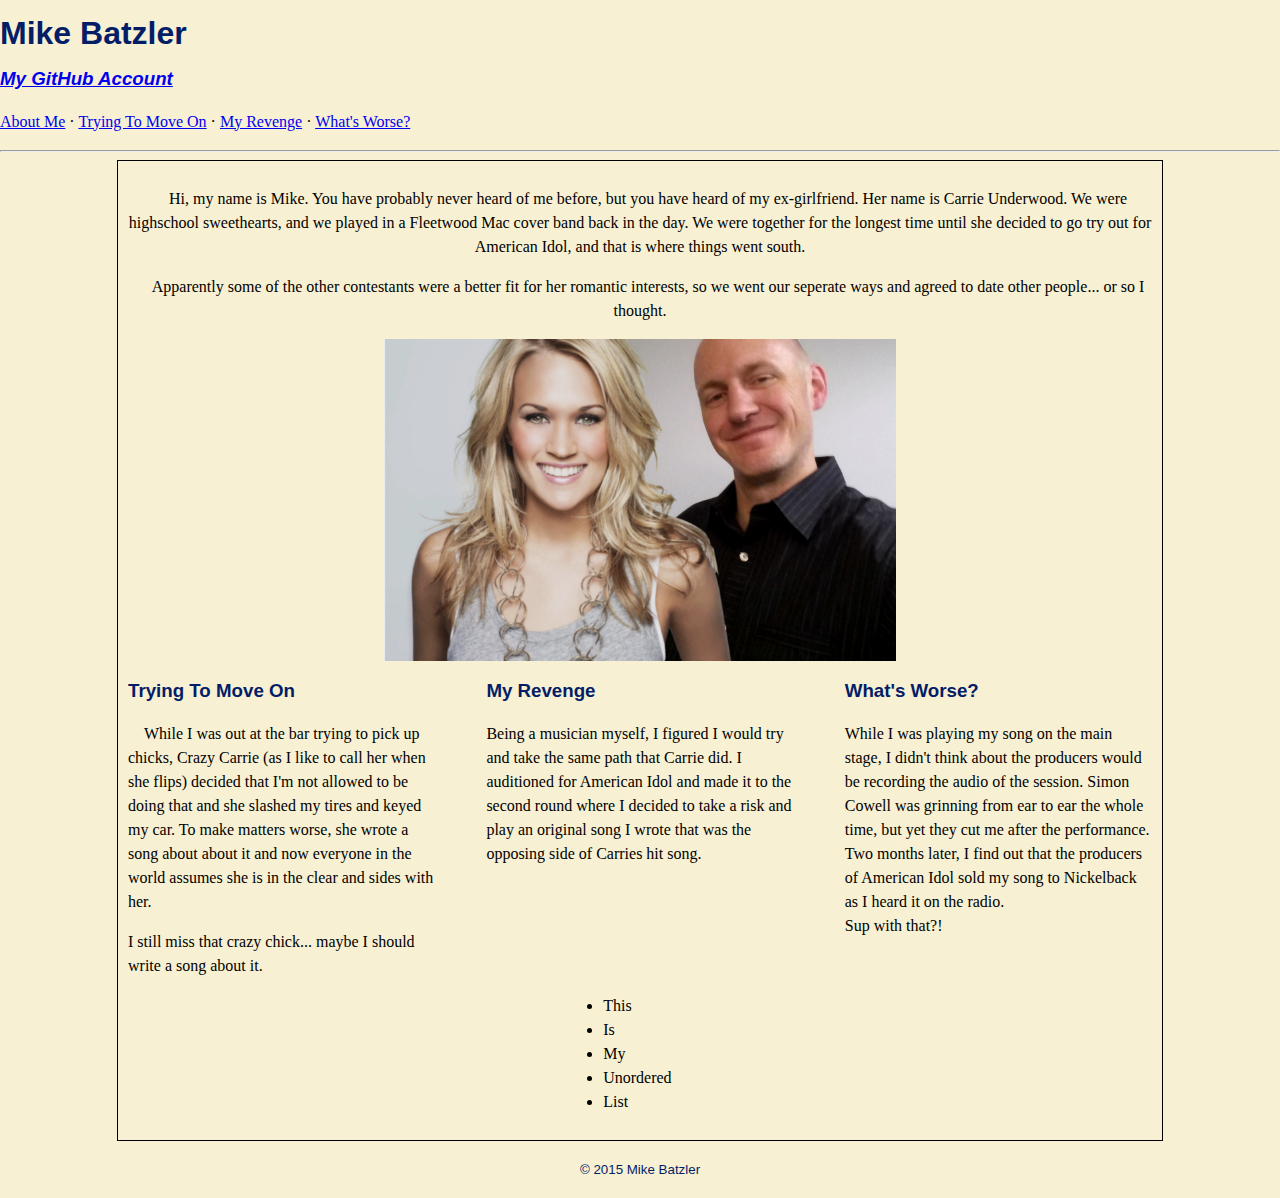
<file: index.html>
<!doctype html>
<html>
<head>
<html lang="en">
<link rel="shortcut icon" href="assets/img/favicon.ico">
<script src="https://ajax.googleapis.com/ajax/libs/jquery/1.11.3/jquery.min.js"></script>

<title>Mike Batzler | Practice Page</title>

<link rel="stylesheet" type="text/css" href="assets/css/styles.css">
</head>

<body>
<h1>Mike Batzler</h1>
<h3><a href="https://github.com/mbatzler187" target="_blank" title="Link to Mike Batzler's GitHub Page"><em>My GitHub Account</em></a></h3>
<p><a href="#about">About Me</a> &middot; <a href="#moveon">Trying To Move On</a> &middot; <a href="#revenge">My Revenge</a> &middot; <a href="#worse">What's Worse?</a></p>
<hr>
<div class="container"><a name="about"></a>
<section>
<div class="p1">
<p>&nbsp;&nbsp;&nbsp;&nbsp;Hi, my name is Mike. You have probably never heard of me before, but you have heard of my ex-girlfriend. Her name is Carrie Underwood. We were highschool sweethearts, and we played in a Fleetwood Mac cover band back in the day. We were together for the longest time until she decided to go try out for American Idol, and that is where things went south.</p></div>
<div class="p1">
<p>&nbsp;&nbsp;&nbsp;&nbsp;Apparently some of the other contestants were a better fit for her romantic interests, so we went our seperate ways and agreed to date other people... or so I thought.</p></div>
</section>
<div class="img1">
<img id="carrie" src="assets/img/meandcarrie.jpg" alt="Me and Carrie, High School sweethearts" title="Me and Carrie"></div>

<a name="moveon"></a>
<div class="hobbies1">
<h3>Trying To Move On</h3>
<p>&nbsp;&nbsp;&nbsp;&nbsp;While I was out at the bar trying to pick up chicks, Crazy Carrie (as I like to call her when she flips) decided that I'm not allowed to be doing that and she slashed my tires and keyed my car. To make matters worse, she wrote a song about about it and now everyone in the world assumes she is in the clear and sides with her.</p>
<p>I still miss that crazy chick... maybe I should write a song about it.</p>
</div>

<div class="hobbies2">
<a name="revenge"></a>
<h3>My Revenge</h3>
<p>Being a musician myself, I figured I would try and take the same path that Carrie did. I auditioned for American Idol and made it to the second round where I decided to take a risk and play an original song I wrote that was the opposing side of Carries hit song.</p></div>

<div class="hobbies3">
<a name="worse"></a>
<h3>What's Worse?</h3>
<p>While I was playing my song on the main stage, I didn't think about the producers would be recording the audio of the session. Simon Cowell was grinning from ear to ear the whole time, but yet they cut me after the performance. Two months later, I find out that the producers of American Idol sold my song to Nickelback as I heard it on the radio.<br>Sup with that?!</p></div>

<p>&nbsp;</p>
<div class="hobbies">
<ul>
<li>This</li>
<li>Is</li>
<li>My</li>
<li>Unordered</li>
<li>List</li>
</ul></div>

</div> <!--Container Div -->
<div class="footer"><p><small>&copy; 2015 Mike Batzler</small></p>
</div>
</body>
</html>
</file>
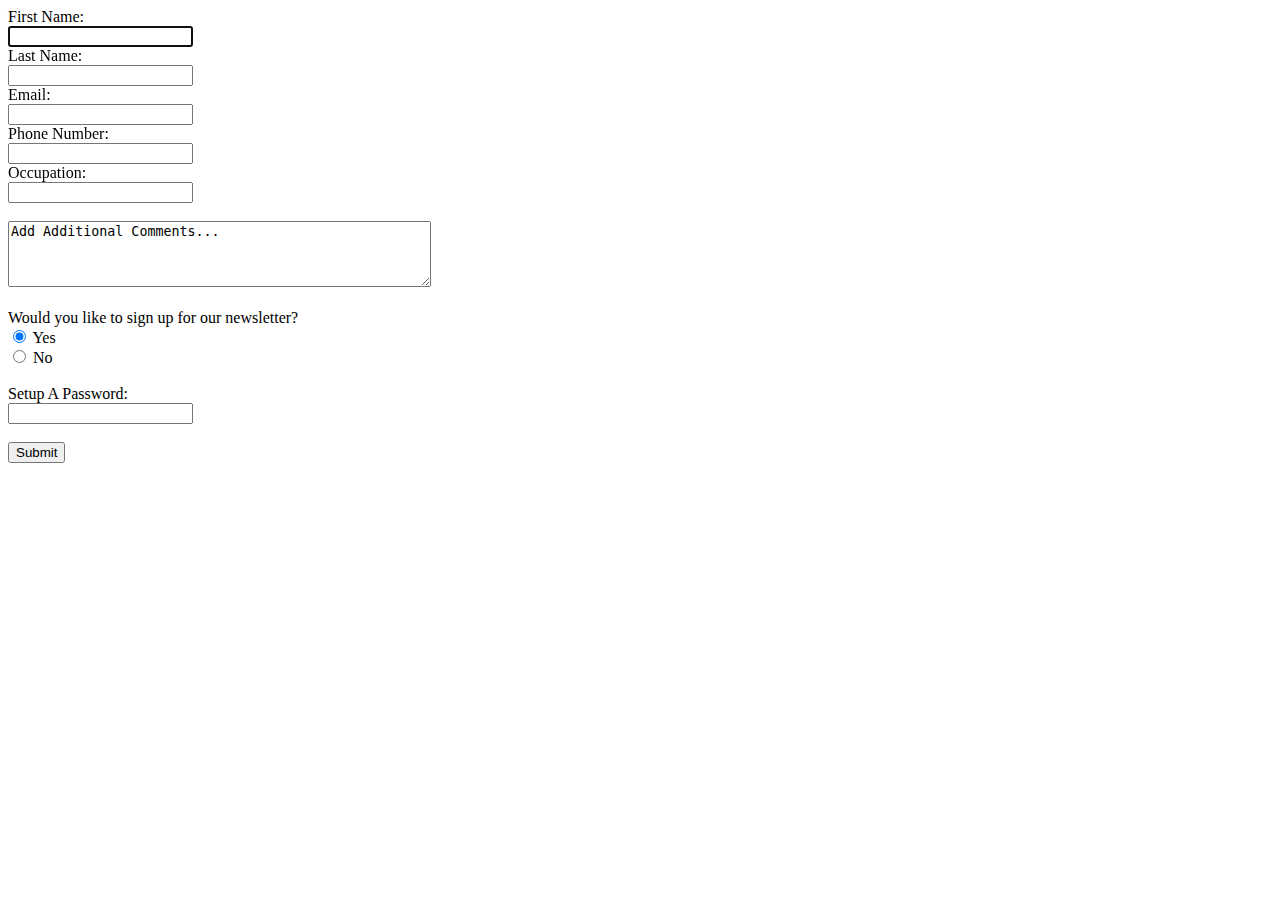
<file: form.html>
<!doctype html>
<html>
<head>
<meta charset="UTF-8">
<title>Untitled Document</title>
</head>

<body>
<form name="sample" action="demo.php" method="POST">
First Name:<br>
<input type="text" name="firstname" autofocus maxlength="50" required>
<br>
Last Name:<br>
<input type="text" name="lastname" maxlength="50" required>
<br>
Email:<br>
<input type="text" name="email" maxlength="50" required>
<br>
Phone Number:<br>
<input type="text" name="text" maxlength="50" required>
<br>
Occupation:<br>
<input type="text" name="occupation" maxlength="50" autocomplete="on" required>
<br><br>
<textarea rows="4" cols="50" name="comment">
Add Additional Comments...</textarea>
<br><br>
Would you like to sign up for our newsletter?<br>
<input type="radio" name="news" value="No" checked> Yes
<br>
<input type="radio" name="news" value="No"> No
<br>
<br>
Setup A Password:<br>
<input type="password" name="psw" required>
<br><br>
<input type="submit" value="Submit">
</form>


</body>
</html>
</file>
<file: assets/css/styles.css>
@charset "UTF-8";
/* CSS Document */

*html {
  margin: 0;
  padding: 0;
}

body {
	background-color: #F8F0D3;
	margin: 0 auto;
	font-family: 'Open Sans';
    font-size: 16px;
	line-height: 24px;
	font-weight: 300;
}


h1 {
    font-family: Gotham, 'Helvetica Neue', Helvetica, Arial, sans-serif;
	color: #031D67;
}

h3 {
    font-family: Gotham, 'Helvetica Neue', Helvetica, Arial, sans-serif;
	color: #031D67;
}

div.container {
	border: solid;
	border-color: #000;
	border-width: 1px;
	width: 80%;
	margin-left: auto;
    margin-right: auto;
	padding: 10px;
}

div.hobbybar {
	background:#B2A772;
	border: solid;
	border-color: #000;
	border-width: 1px;
}

div.hobbies {
	width: 15%;
	margin-left: auto;
    margin-right: auto;
}

div.hobbies1 {
	width: 30%;
	float: left;
	margin-right: 5%;
}

div.hobbies2 {
	width: 30%;
	float: left;
	margin-right: 5%;
}

div.hobbies3 {
	width: 30%;
	float: left;
}

div.footer {
	text-align: center;
	font-family: Gotham, 'Helvetica Neue', Helvetica, Arial, sans-serif;
	color: #031D67;
}

div.p1 {
	text-align: center;
}

#carrie {
	display: block;
    margin-left: auto;
    margin-right: auto;
	width: 50%;
}
</file>
